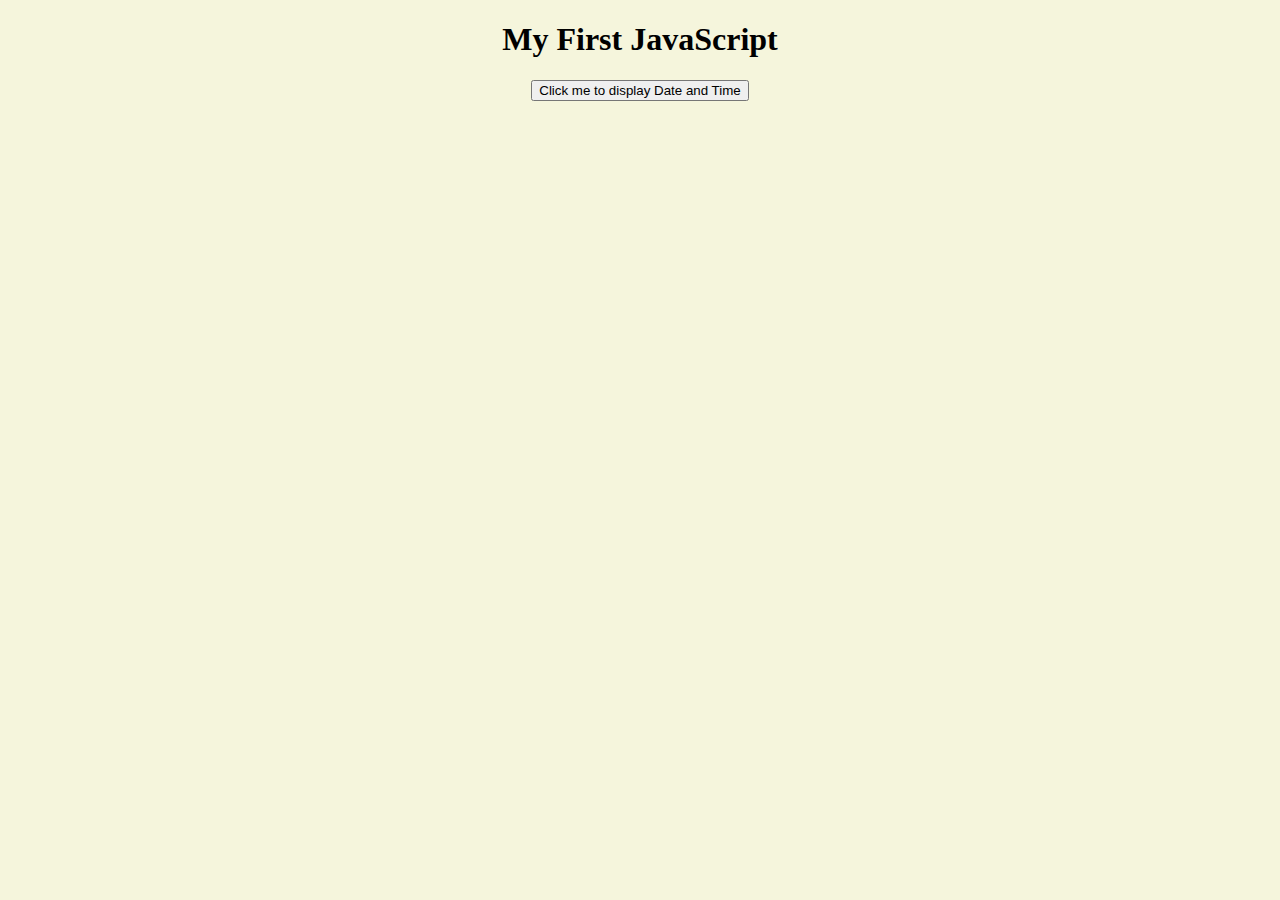
<file: index.html>
<!DOCTYPE html>
<html lang="en">
<head>
    <meta charset="UTF-8">
    <meta http-equiv="X-UA-Compatible" content="IE=edge">
    <meta name="viewport" content="width=device-width, initial-scale=1.0">
    <title>JavaScript Basics Topknot Clare</title>
    <link rel="stylesheet" href="mystyles.css">
</head>
<body>
   
    <h1>My First JavaScript</h1>
    <button id="button" onclick="clickMe()">Click me to display Date and Time</button>
    <p id="demo"></p>

    <script src="myscript.js"></script>
</body>
</html>
</file>
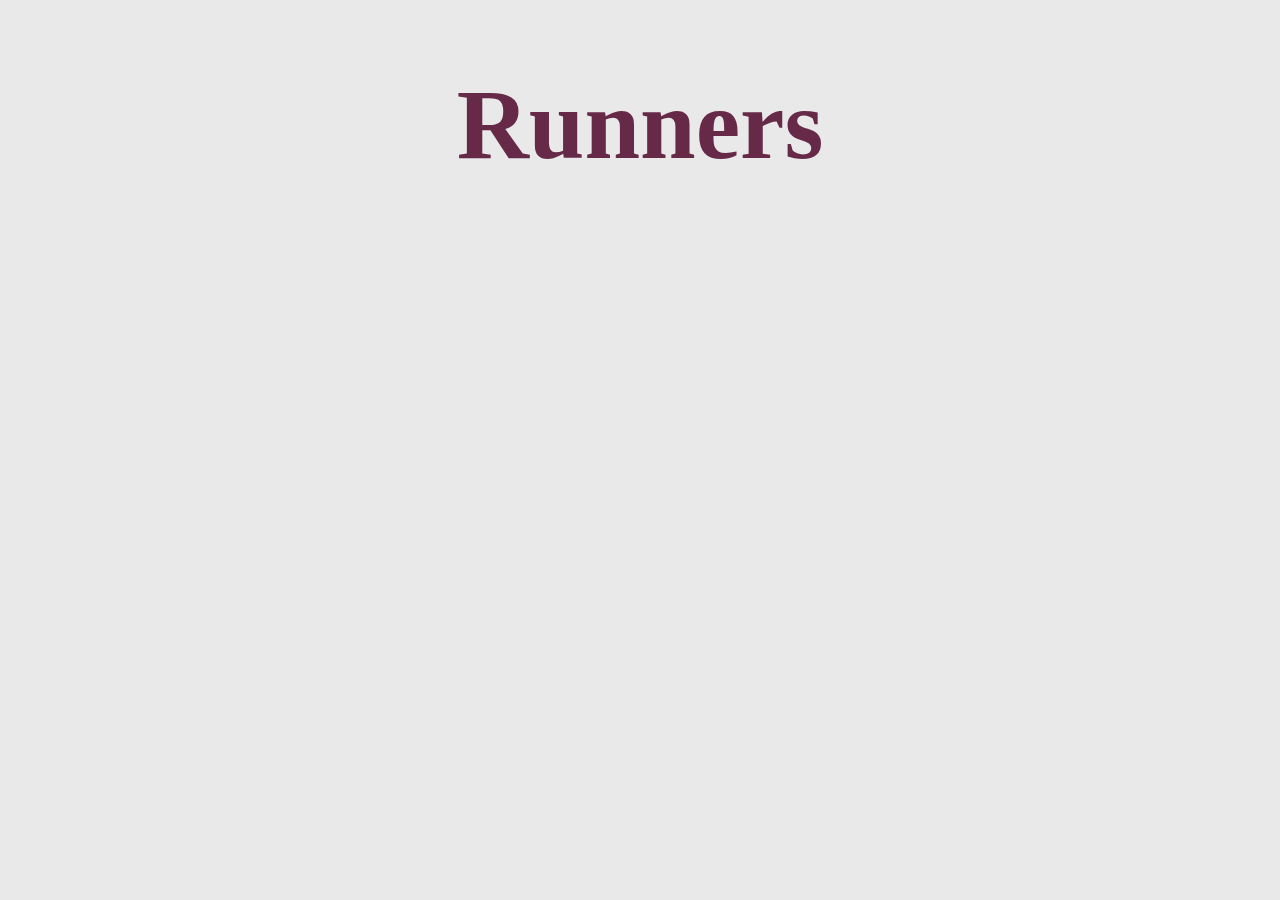
<file: API.html>
<!DOCTYPE html>
<html lang="en">
<head>
    <meta charset="UTF-8">
    <meta http-equiv="X-UA-Compatible" content="IE=edge">
    <meta name="viewport" content="width=device-width, initial-scale=1.0">
    <title>Fetch API</title>
    <link rel="stylesheet" href="site.css">
</head>
<body>
    <h1>Runners</h1>
    <ul id="runners"></ul>

    <script src="site.js"></script>
</body>
</html>
</file>
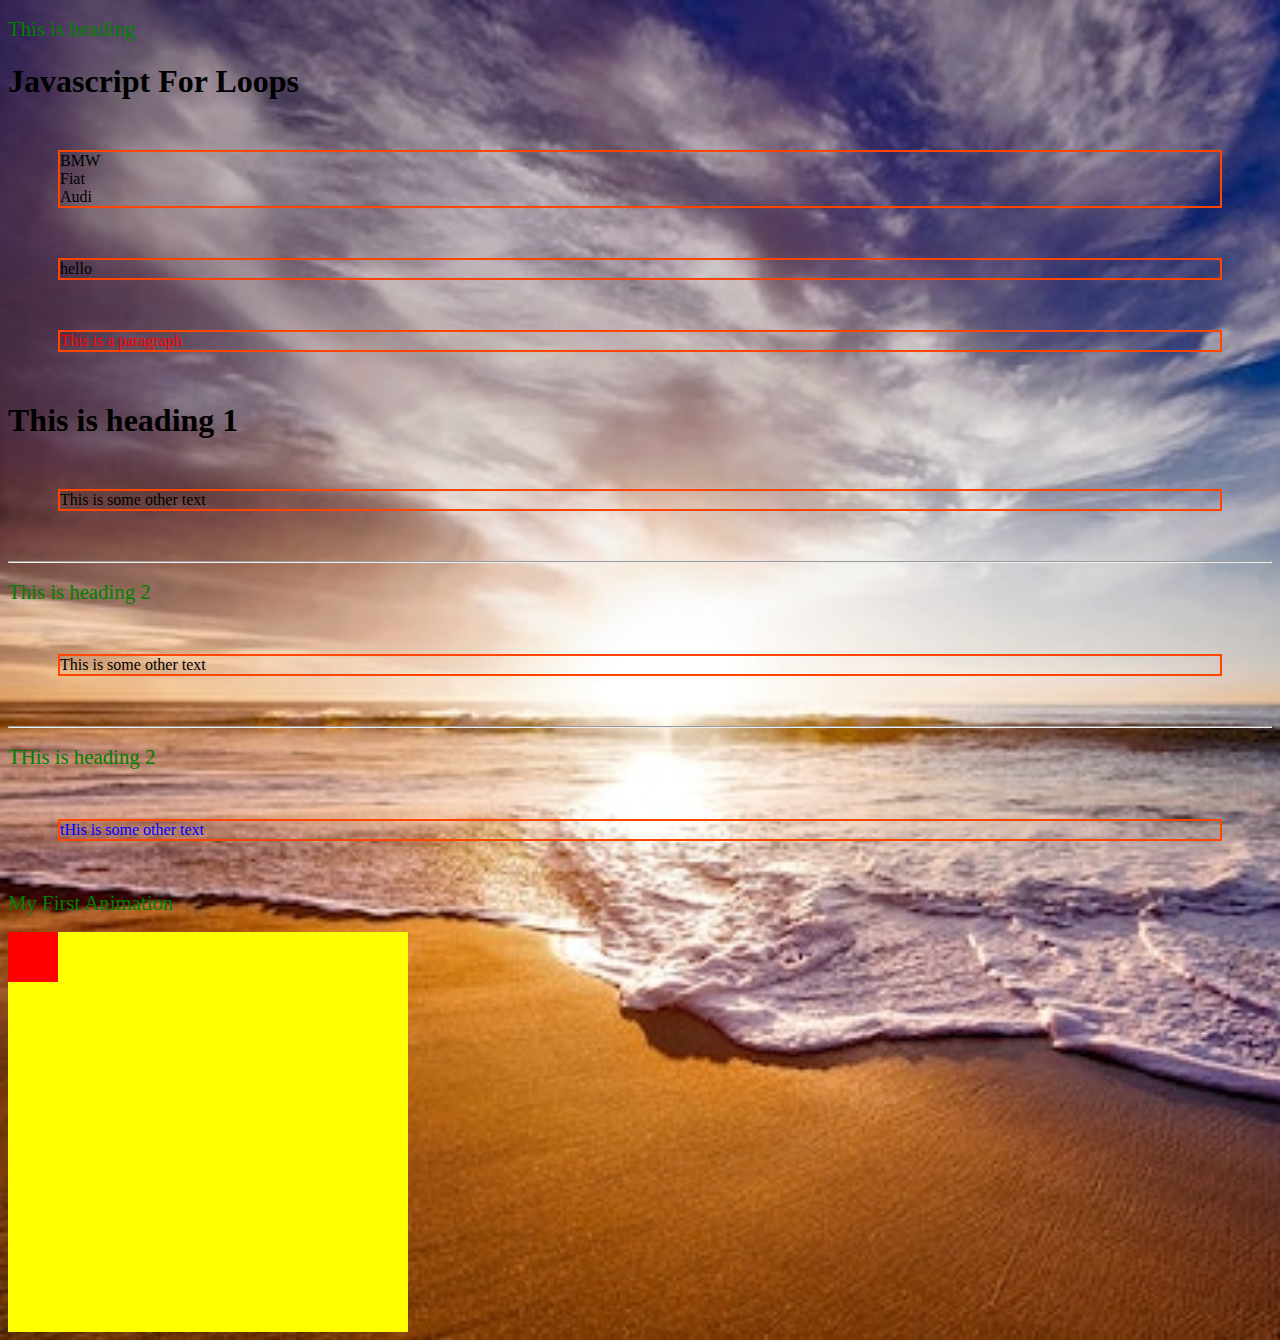
<file: forLoops.html>
<!DOCTYPE html>
<html lang="en">
<head>
    <meta charset="UTF-8">
    <meta http-equiv="X-UA-Compatible" content="IE=edge">
    <meta name="viewport" content="width=device-width, initial-scale=1.0">
    <title>Javascript For Loops</title>
    <link rel="stylesheet" href="forLoops-style.css">
</head>
<body>
    <h2>This is heading</h2>
    <h1>Javascript For Loops</h1>
    <p id="demo"></p>
    <p id="demo1"></p>
    <p style="color:red;">This is a paragraph</p>
    <h1>This is heading 1</h1>
    <p>This is some other text</p>
    <hr>

    <h2>This is heading 2</h2>
    <p>This is some other text</p>
    <hr>

    <h2>THis is heading 2</h2>
    <p style="color:blue;">tHis is some other text</p>

    <h2>My First Animation</h2>
    <div id="container">
        <div id="animate"></div>
    </div>

    <script src="forLoops.js"></script>
</body>
</html>
</file>
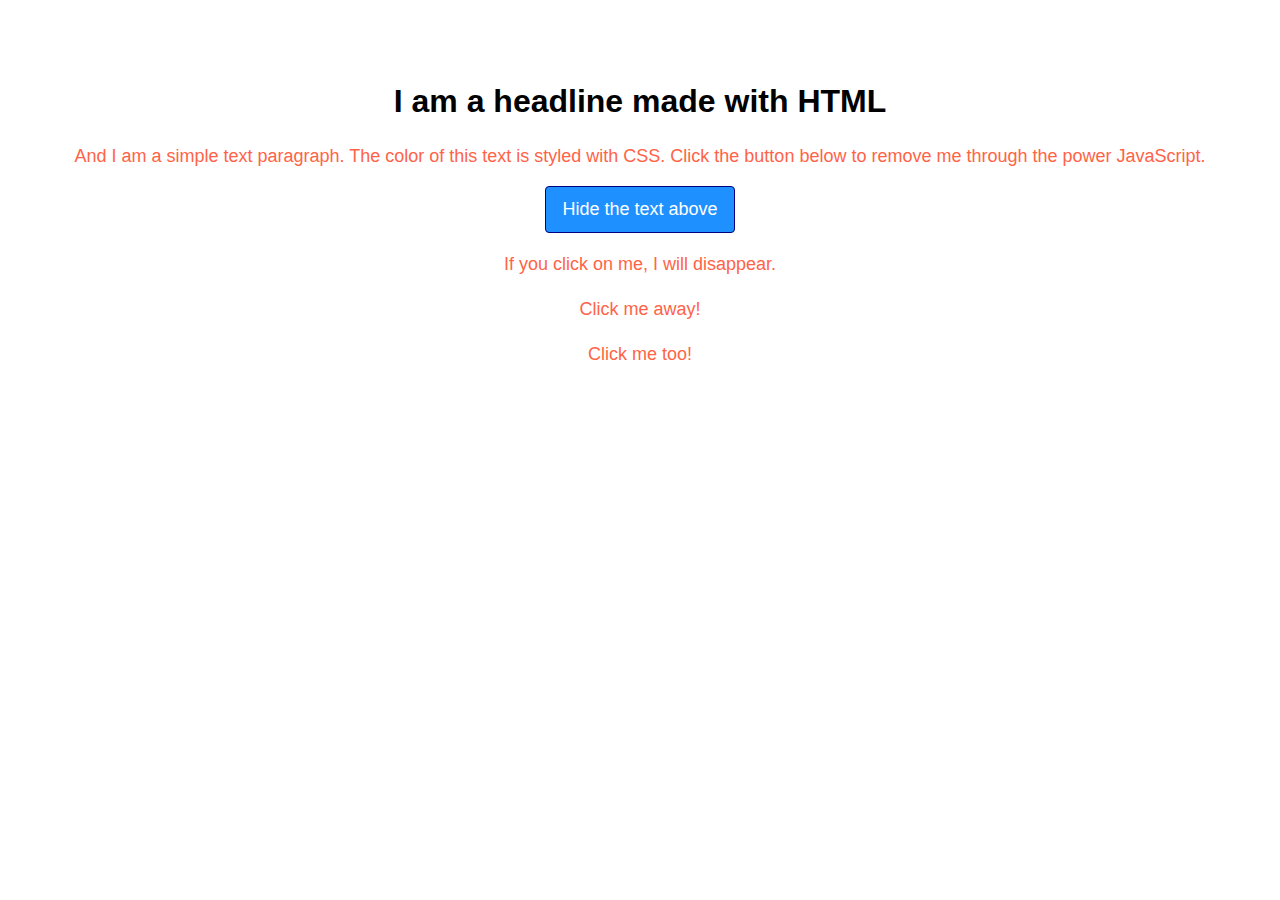
<file: headLine.html>
<!DOCTYPE html>
<html lang="en">
<head>
    <meta charset="UTF-8">
    <meta http-equiv="X-UA-Compatible" content="IE=edge">
    <meta name="viewport" content="width=device-width, initial-scale=1.0">
    <title>Headline With HTML and jQuery</title>
    <link rel="stylesheet" href="headeLine-styles.css">
    <script src="https://code.jquery.com/jquery-3.5.0.js"></script>
</head>
<body>
    <h1>I am a headline made with HTML</h1>
    <p>And I am a simple text paragraph. The color of this text is styled with CSS. Click the button below to remove me through the power JavaScript.</p>
    <button>Hide the text above</button>

    <p>If you click on me, I will disappear.</p>
<p>Click me away!</p>
<p>Click me too!</p>
    

    <script src="headLine.js"></script>
</body>
</html>
</file>
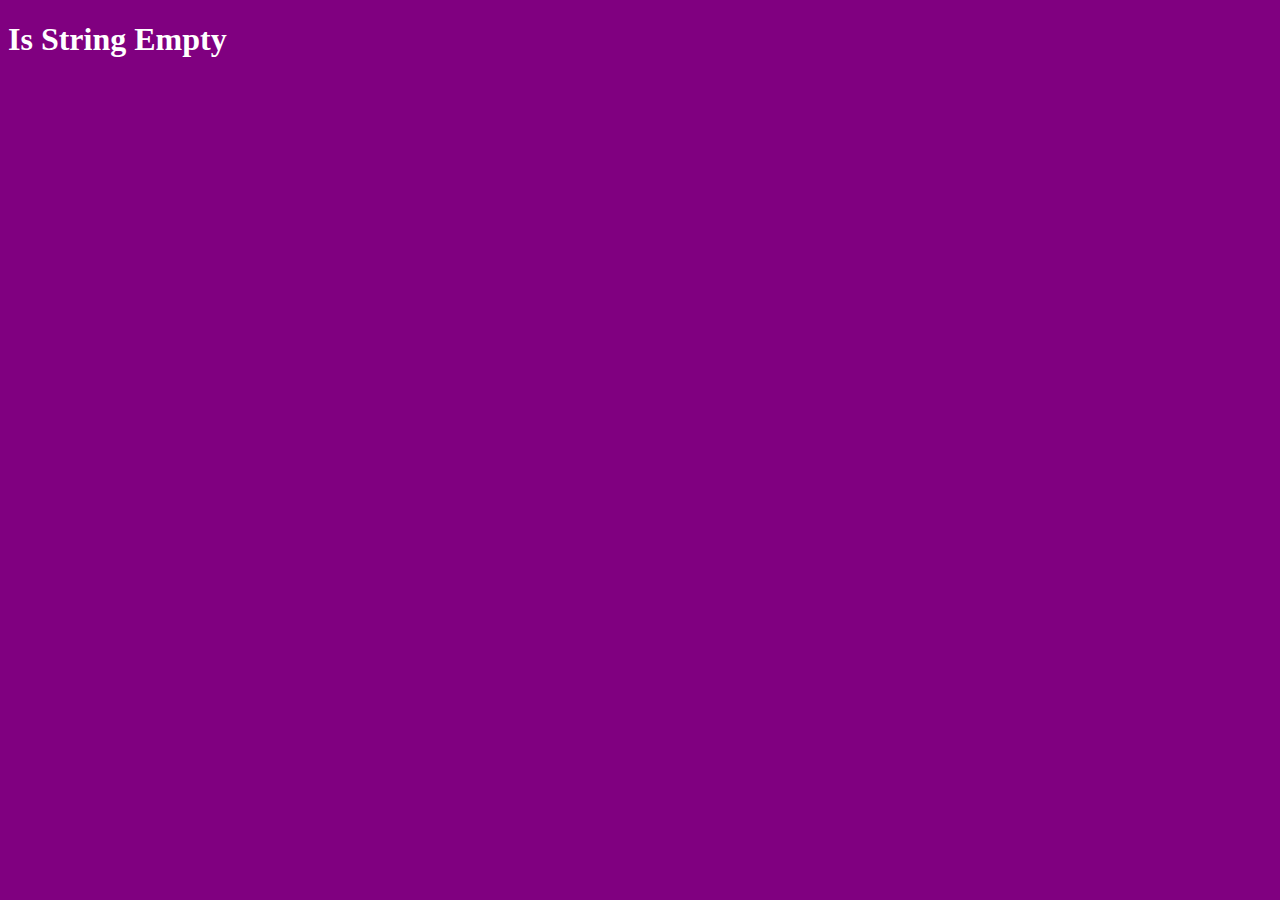
<file: isStringEmpty.html>
<!DOCTYPE html>
<html lang="en">
<head>
    <meta charset="UTF-8">
    <meta http-equiv="X-UA-Compatible" content="IE=edge">
    <meta name="viewport" content="width=device-width, initial-scale=1.0">
    <title>Is String Empty</title>
    <link rel="stylesheet" href="isStringEmpty-style.css">
</head>
<body>
    <h1>Is String Empty</h1>

    <script src="isStringEmpty.js"></script>
</body>
</html>
</file>
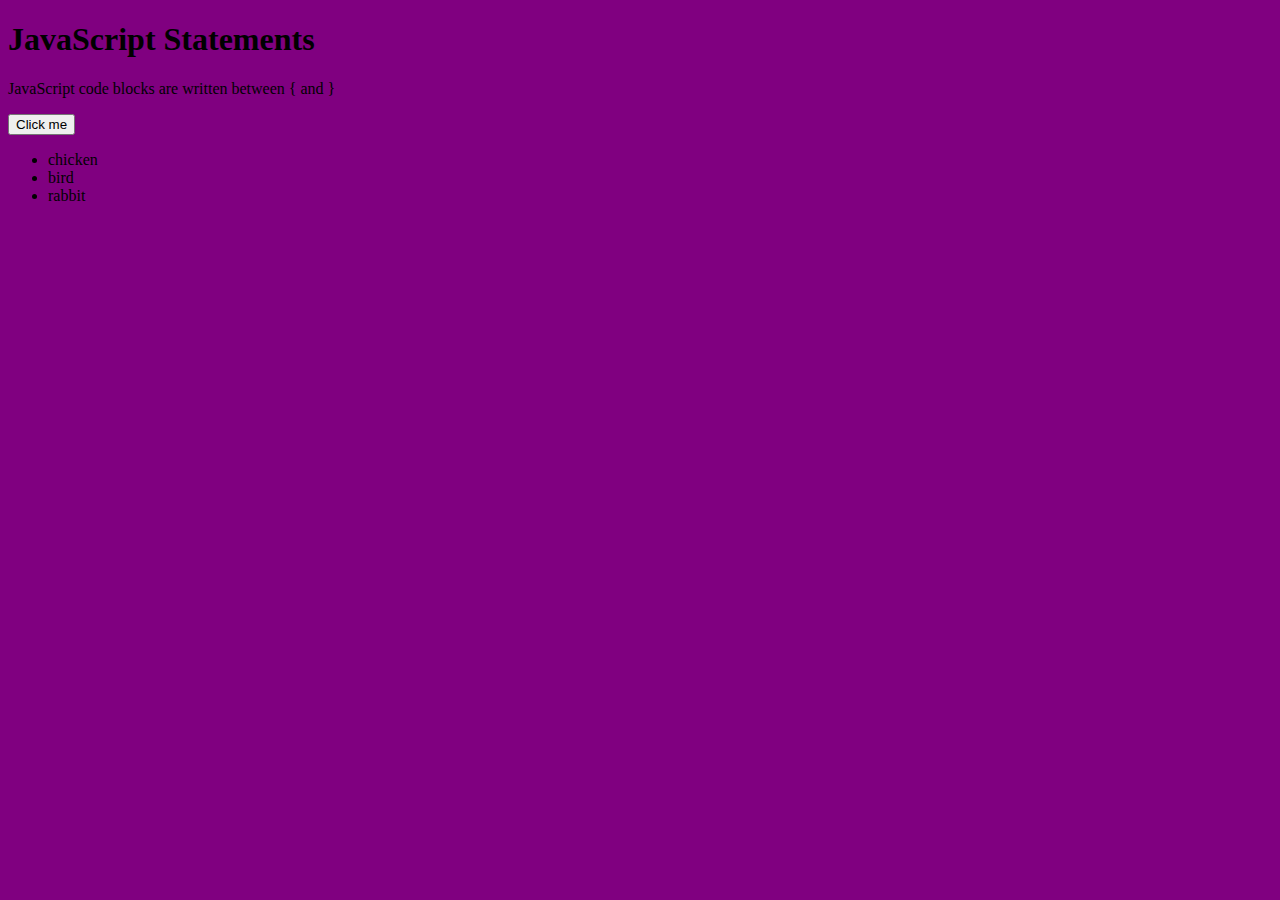
<file: javascriptStatements.html>
<!DOCTYPE html>
<html lang="en">
<head>
    <meta charset="UTF-8">
    <meta name="viewport" content="width=device-width, initial-scale=1.0">
    <title>JavaScript Statements</title>
</head>
<body>
    <H1>JavaScript Statements</H1>

    <p>JavaScript code blocks are written between { and }</p>

    <button onclick="myFunction()">Click me</button>

    <p id="demo1"></p>
    <p id="demo2"></p>
    <p id="demo"></p>
    <ul id="list">
        <li>chicken</li>
        <li>bird</li>
        <li>rabbit</li>
    </ul>

    <script src="javascriptStatments.js"></script>
</body>
</html>
</file>
<file: mystyles.css>
body {
    text-align: center;
    background-color: beige;
}
</file>
<file: site.css>
/* Use the variables */
body {
  background-color: #e9e9e9;
  color: darkblue;
  font-size: 25px;
}
body h1 {
  text-align: center;
  font-family: serif;
  font-size: 4em;
  color: #662a48;
}
body ul {
  display: flex;
  list-style: none;
  flex-wrap: wrap;
  align-items: flex-start;
  justify-content: center;
  flex-basis: 80%;
}
body li {
  flex-basis: 20%;
  display: flex;
  flex-direction: column;
  margin-bottom: 25px;
  align-items: center;
}
body span {
  font-family: serif;
  font-size: 1em;
  color: #3f3f3f;
  text-align: center;
}
body img {
  margin: 6px;
  border-radius: 4px;
  box-shadow: 1px 1px 2px rgba(0, 0, 0, 0.1);
}/*# sourceMappingURL=site.css.map */
</file>
<file: forLoops-style.css>
h2 {
    color: green;
    font-size: 1.3rem;
    font-weight: lighter;
}

p {
    border: 2px solid orangered;
    margin: 50px;
}

body {
    background-image: url(./images/sunset1.jpg);
    background-repeat: no-repeat;
    background-size: cover;
}

#container {
    width: 400px;
    height: 400px;
    position: relative;
    background: yellow;
}

#animate {
    width: 50px;
    height: 50px;
    position: absolute;
    background: red;
}
</file>
<file: headeLine-styles.css>
body {
    text-align: center;
    font-family: sans-serif;
    padding: 3rem;
    font-size: 1.125rem;
    line-height: 1.5;
}

h1 {
    font-size: 2rem;
    font-weight: bolder;
    margin-bottom: 1rem;
}

p {
    color: tomato;
    margin-bottom: 1rem;    
}

p:hover {
    background-color: yellow;
}

button {
    cursor: pointer;
    color: white;
    appearance: none;
    background-color: dodgerblue;
    padding: 0.75rem 1rem;
    border: 1px solid navy;
    border-radius: 4px;
    font-size: 1.125rem;
}
</file>
<file: isStringEmpty-style.css>
body {
    background-color: purple;
}

h1 {
    color: white;
}
</file>
